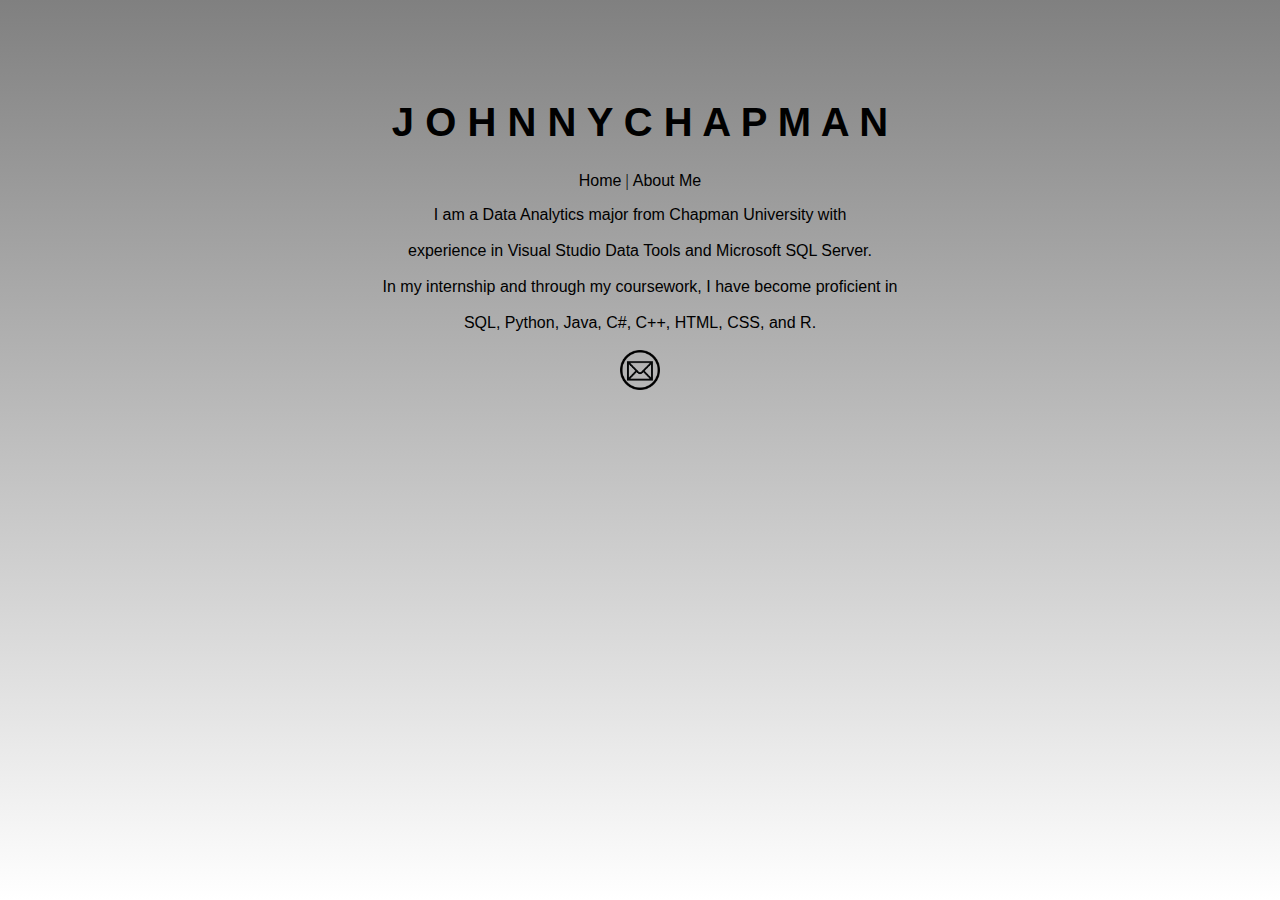
<file: AboutMe.html>
<!DOCTYPE html>
<html>
<link rel="stylesheet" type="text/css" href="AboutMe.css">

<h1>J O H N N Y  C H A P M A N</h1>

<body>
  <div id="aboutmelinks">
    <a href="https://johnnycchapman.github.io/" id="home">Home</a>
     | 
    <a href="AboutMe.html" id="aboutme"> About Me</a>
  </div>
  <p>
  I am a Data Analytics major from Chapman University with <br></br>
  experience in Visual Studio Data Tools and Microsoft SQL Server. <br></br>
  In my internship and through my coursework, I have become proficient in <br></br>
  SQL, Python, Java, C#, C++, HTML, CSS, and R. <br></br>
  
  
    <a href="mailto:chapmancjohnny@gmail.com?">
      <img src="mail.png" style="width:40px;height:40px;border:0">
    </a>
  
  </p>

  
</body>

</html>
</file>
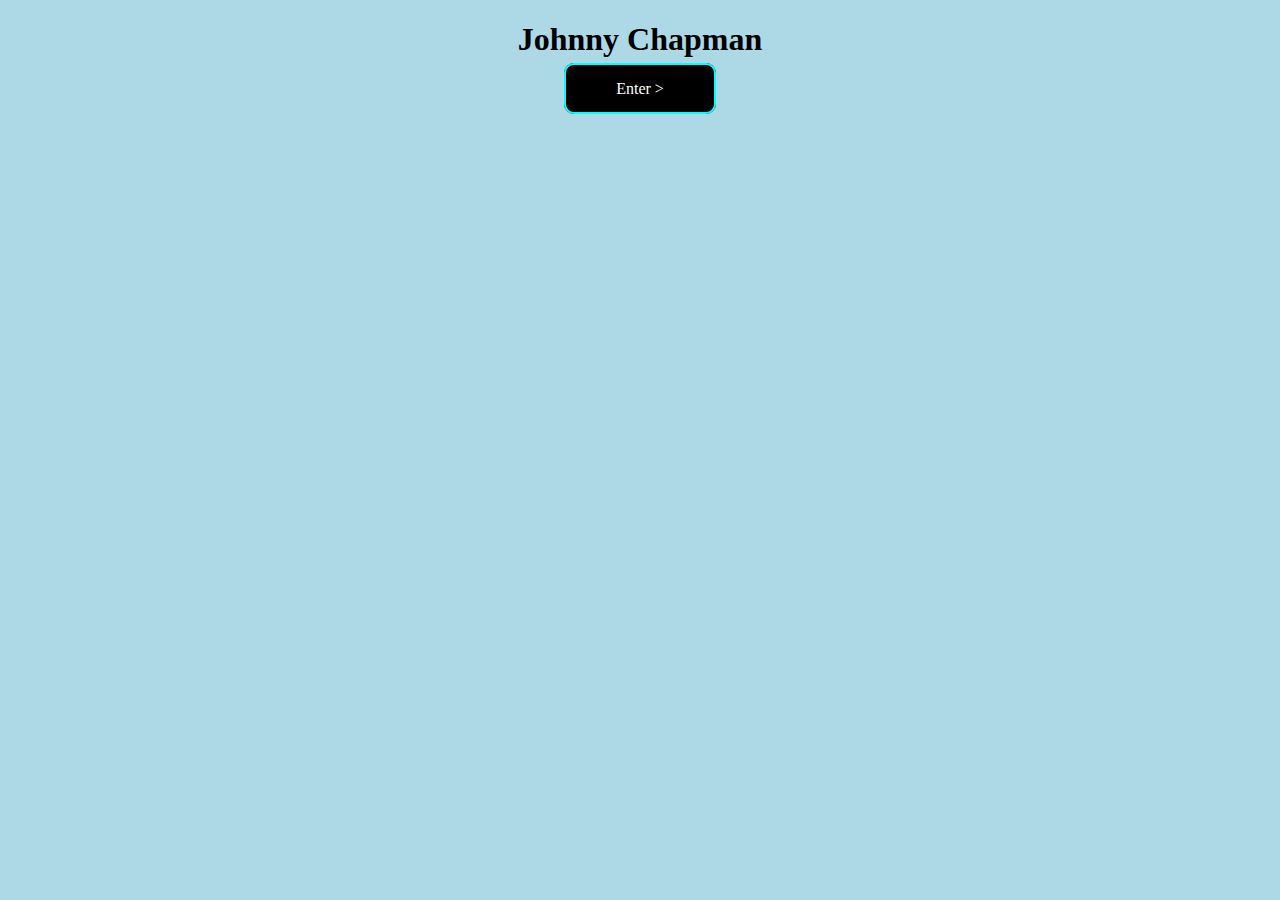
<file: Site.html>
<!DOCTYPE html>
<html>
<link rel="stylesheet" type="text/css" href="Site.css">

<h1>Johnny Chapman</h1>

<body>
<a href="C:\Users\jochapman\Documents\Page1.html"<button class="button button1">Enter ></button></a>
</body>



</html>
</file>
<file: AboutMe.css>
h1 {
	margin-top: 100px;
	text-align: center;
	font-family: "Arial", Arial, sans-serif; 
	font-size: 40px;
}

h3 {
	text-align: center;
	font-family: 'Amatic SC'; 
}

body {
	height: 100%;
	background-image: linear-gradient(to bottom,gray,white);
	text-align: center;
	margin-right 500px;
	background-repeat: no-repeat;
	background-attachment: fixed;
}

a {
	text-decoration: none;
	font-family: "Arial", Arial, sans-serif; 
	color: black;
}

a:hover {
	color: white;
}

img.resize {
  max-width: 10%;
  max-height: 10%;
}

p {
	text-align: center;
	font-family: "Arial", Arial, sans-serif; 
}
</file>
<file: Site.css>
h1 {
	text-align: center;
	
}

body {
	height: 100%;
	background-color: lightblue;
	//background-image: linear-gradient(to bottom,blue,violet);
	text-align: center;
	background-repeat: no-repeat;
	background-attachment: fixed;
	//margin-top: 200px; 
}

.button1 {
	background-color: black;
	color: white;
	padding: 15px 50px;
	margin-top: 300px;
	cursor: wait;

	border: 2px #00ffff solid;
	border-radius: 10px;
}

.button1:hover {
	background-color: white;
	color: black;
	padding: 15px 50px;
	margin-top: 300px;
	cursor: wait;
	border: 2px #00ffff solid;
	border-radius: 10px;
}

a.button1 {
	text-decoration: none;
	margin-top: 500px;
}
</file>
